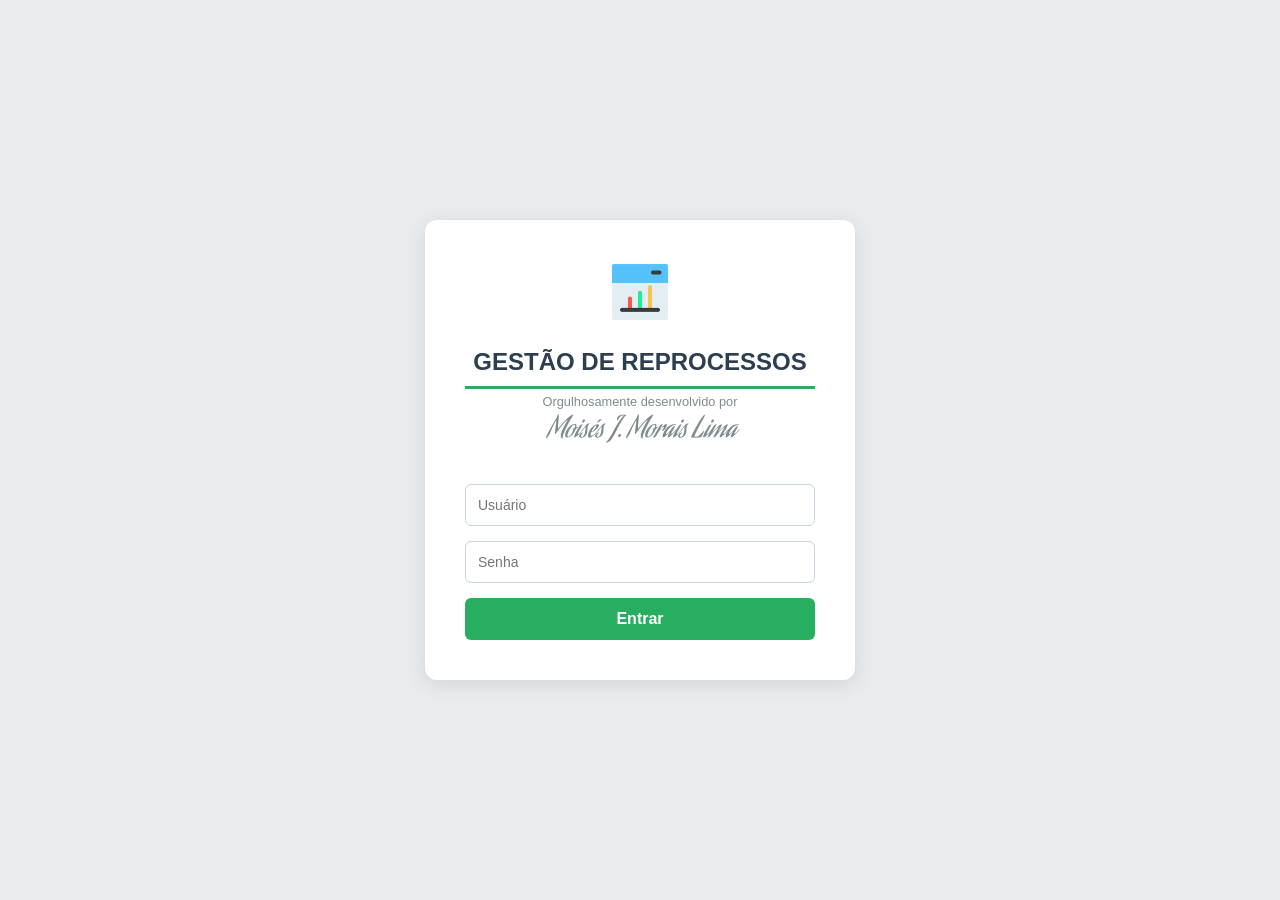
<file: pg/gestao-de-reprocessos/login-rep-nfc.html>
<!-- Desenvolvido por Moisés J. M. Lima | WhatsApp (44) 99732-6752 -->
<!DOCTYPE html>
<html lang="pt-br">
<head>
    <meta charset="UTF-8">
    <meta name="viewport" content="width=device-width, initial-scale=1.0">
	<link rel="shortcut icon" href="https://moisesjmorais.github.io/ferramentas-camara-fria/img/favicon-rep-nfc.ico" type="image/x-icon">
    <link rel="preconnect" href="https://fonts.googleapis.com">
    <link rel="preconnect" href="https://fonts.gstatic.com" crossorigin>
    <link href="https://fonts.googleapis.com/css2?family=Aguafina+Script&display=swap" rel="stylesheet">
	<script src="https://moisesjmorais.github.io/ferramentas-camara-fria/js/security.js"></script>
    <title>Fazer login em Gestão de Reprocessos</title>
    <style>
        body { font-family: 'Segoe UI', sans-serif; background-color: #e9ecef; display: flex; justify-content: center; align-items: center; height: 100vh; margin: 0; }
        .login-container { background: white; padding: 40px; border-radius: 12px; box-shadow: 0 4px 20px rgba(0,0,0,0.1); width: 350px; text-align: center; }
        
        .app-icon { width: 64px; height: 64px; margin-bottom: 20px; border-radius: 8px; }

        .login-container h2 { color: #2c3e50; border-bottom: 3px solid #27ae60; padding-bottom: 10px; margin-bottom: 5px; margin-top: 0; }
        
        /* Estilo da assinatura mista */
        .signature { font-size: 0.8rem; color: #7f8c8d; margin-bottom: 30px; display: block; }
        .signature strong { font-family: 'Aguafina Script', cursive; font-size: 1.8rem; font-weight: normal; margin-left: 4px; }

        .input-group { margin-bottom: 15px; text-align: left; }
        input { width: 100%; padding: 12px; border: 1px solid #cbd5e0; border-radius: 6px; box-sizing: border-box; font-size: 14px; }
        button { width: 100%; padding: 12px; background-color: #27ae60; color: white; border: none; border-radius: 6px; font-weight: bold; cursor: pointer; transition: 0.3s; font-size: 16px; }
        button:hover { background-color: #219150; }
        #erro { color: #e74c3c; font-size: 13px; margin-top: 10px; display: none; }
    </style>
</head>
<body>
    <div class="login-container">
        <img src="../../img/favicon-rep-nfc.ico" alt="Gestão de Reprocessos" class="app-icon">
        
        <h2>GESTÃO DE REPROCESSOS</h2>
        <span class="signature">Orgulhosamente desenvolvido por<br><strong>Moisés J. Morais Lima</strong></span>

        <form id="loginForm">
            <div class="input-group">
                <input type="text" id="username" placeholder="Usuário" required>
            </div>
            <div class="input-group">
                <input type="password" id="password" placeholder="Senha" required>
            </div>
            <button type="submit">Entrar</button>
            <p id="erro">Usuário ou senha incorretos!</p>
        </form>
    </div>
    <script src="auth.js"></script>
</html>
</file>
